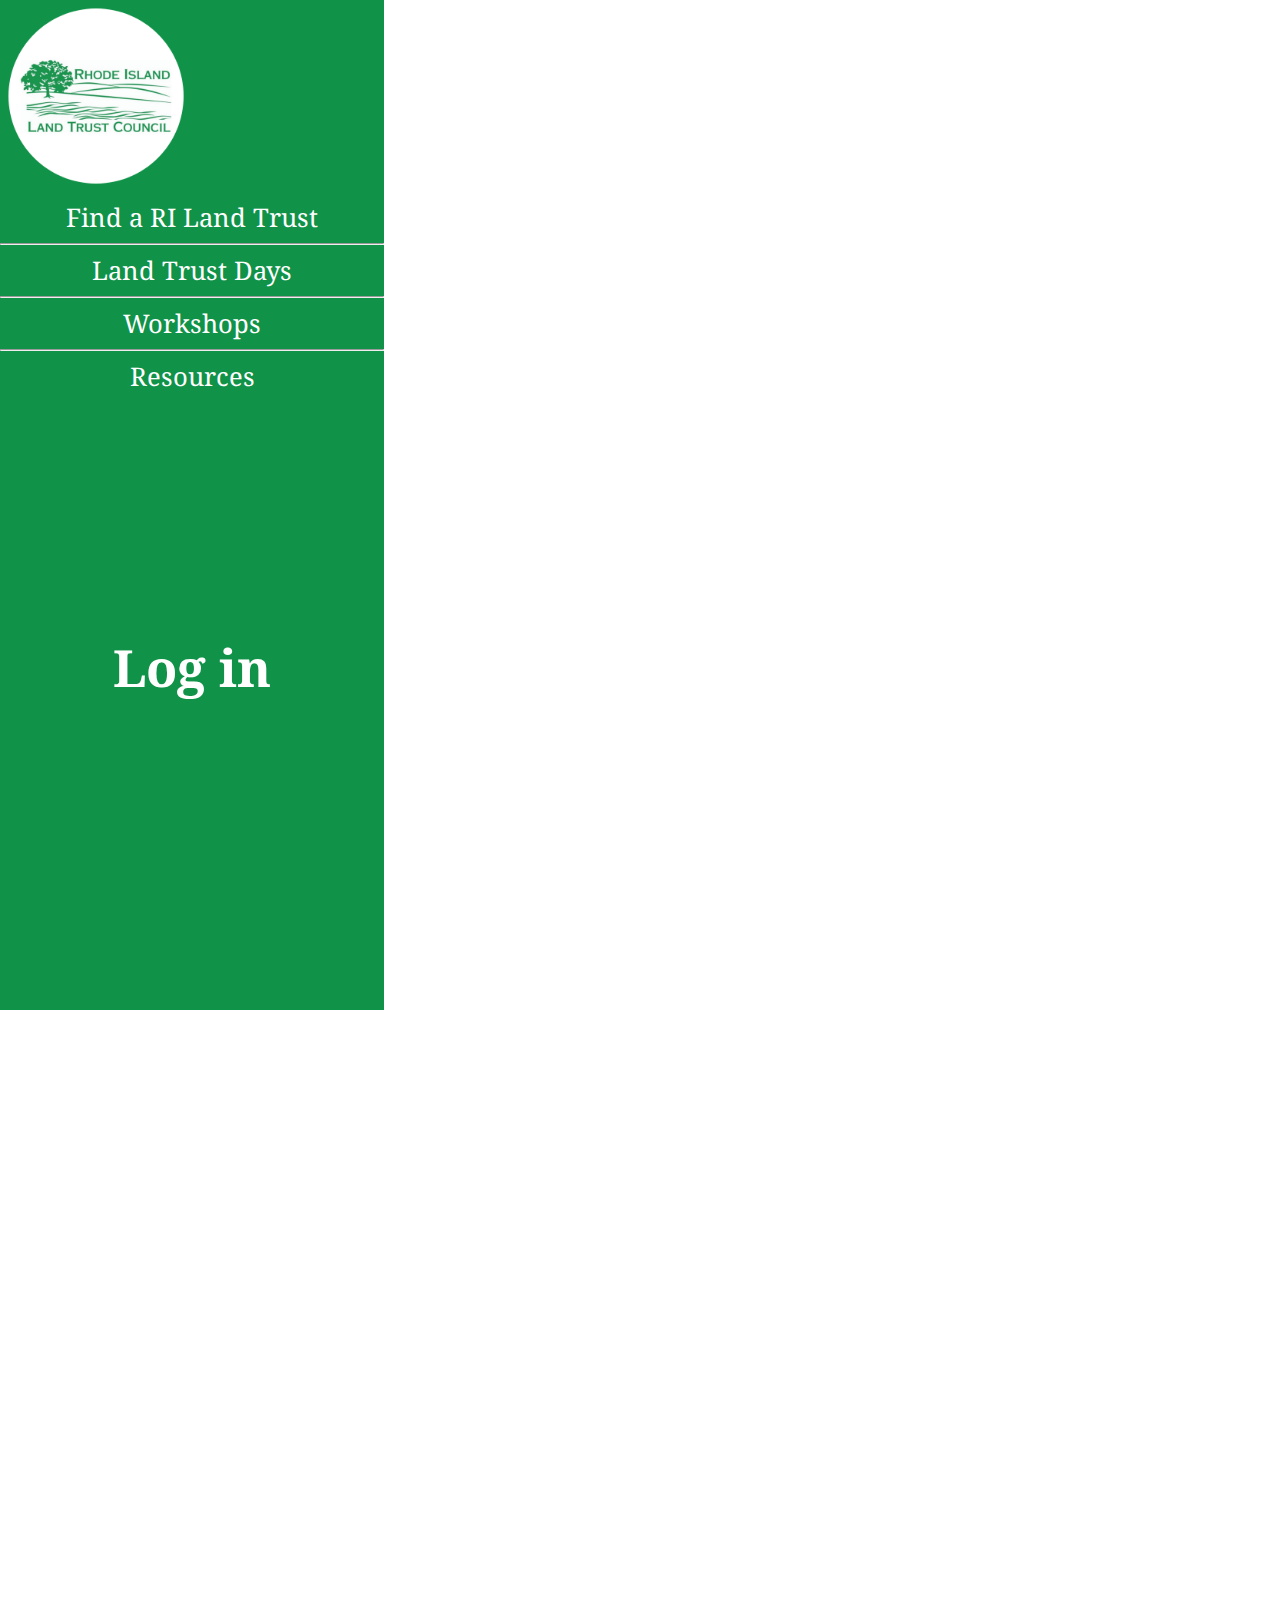
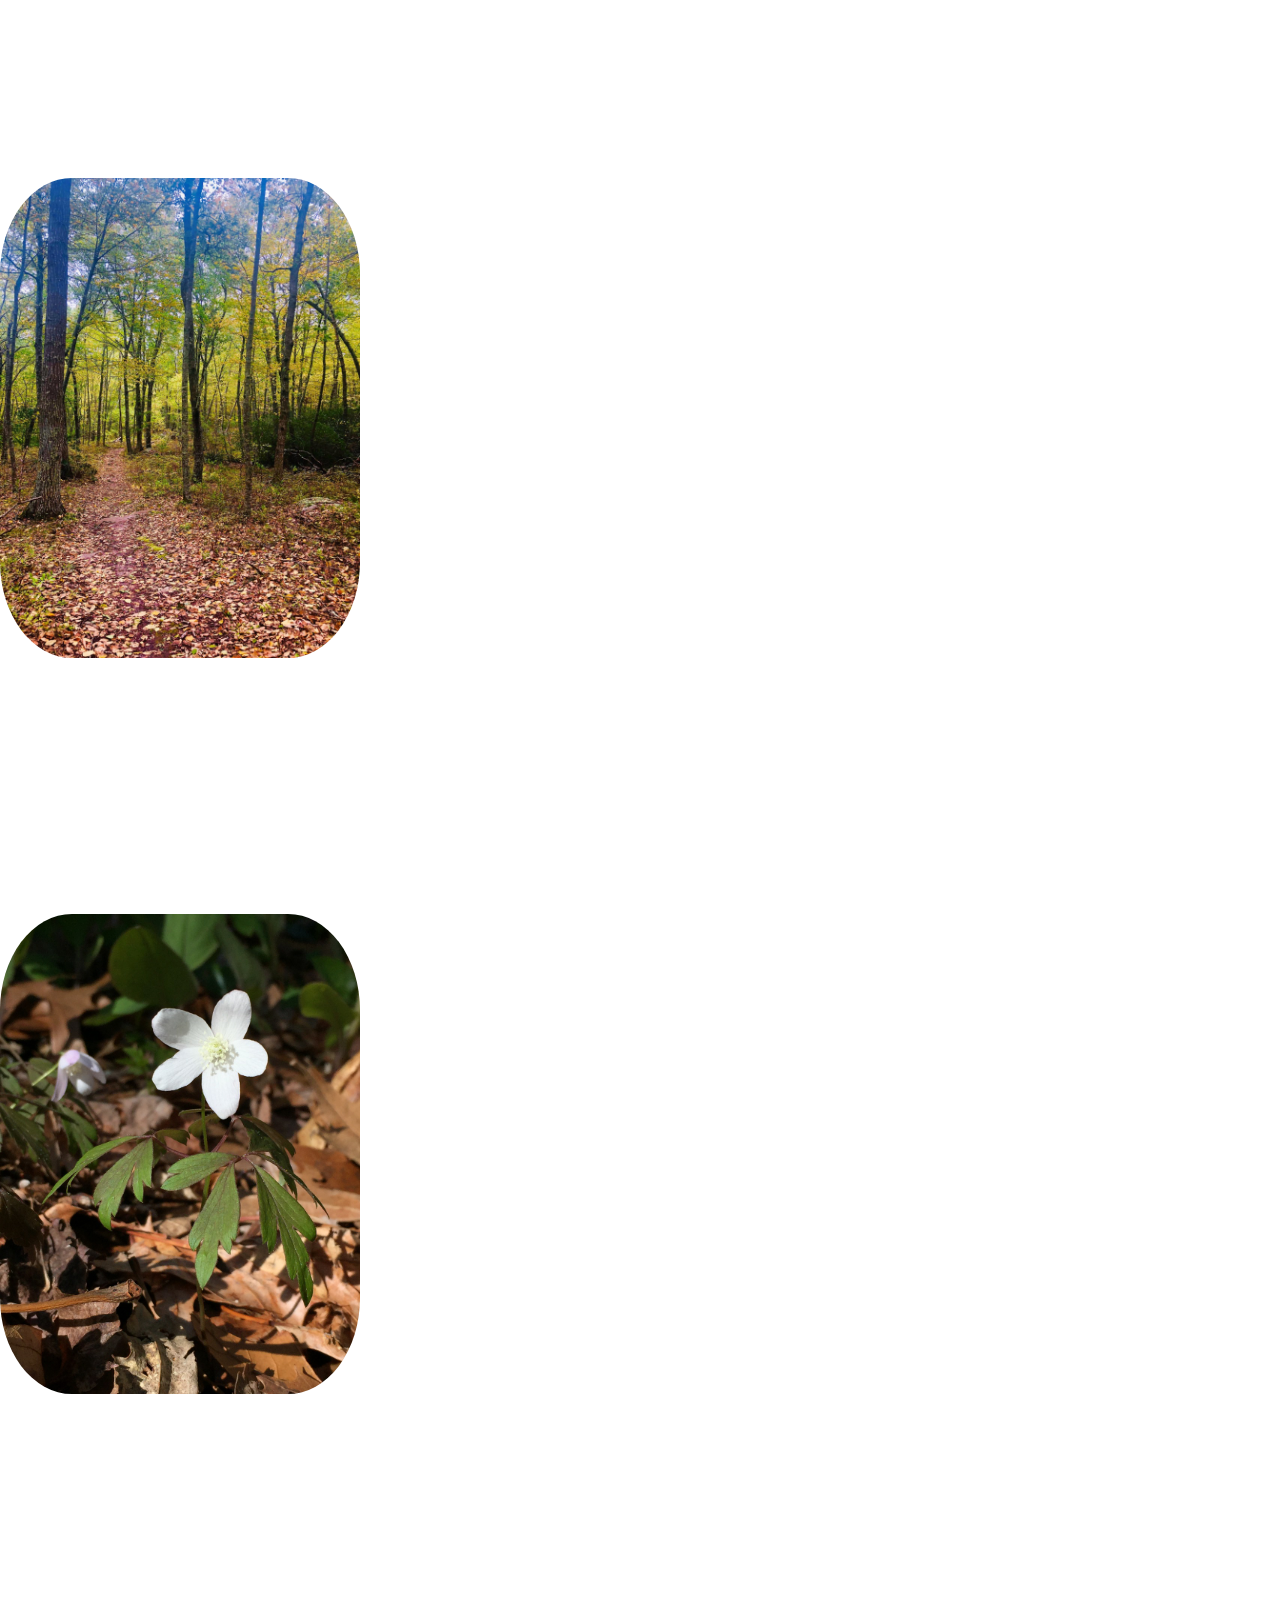
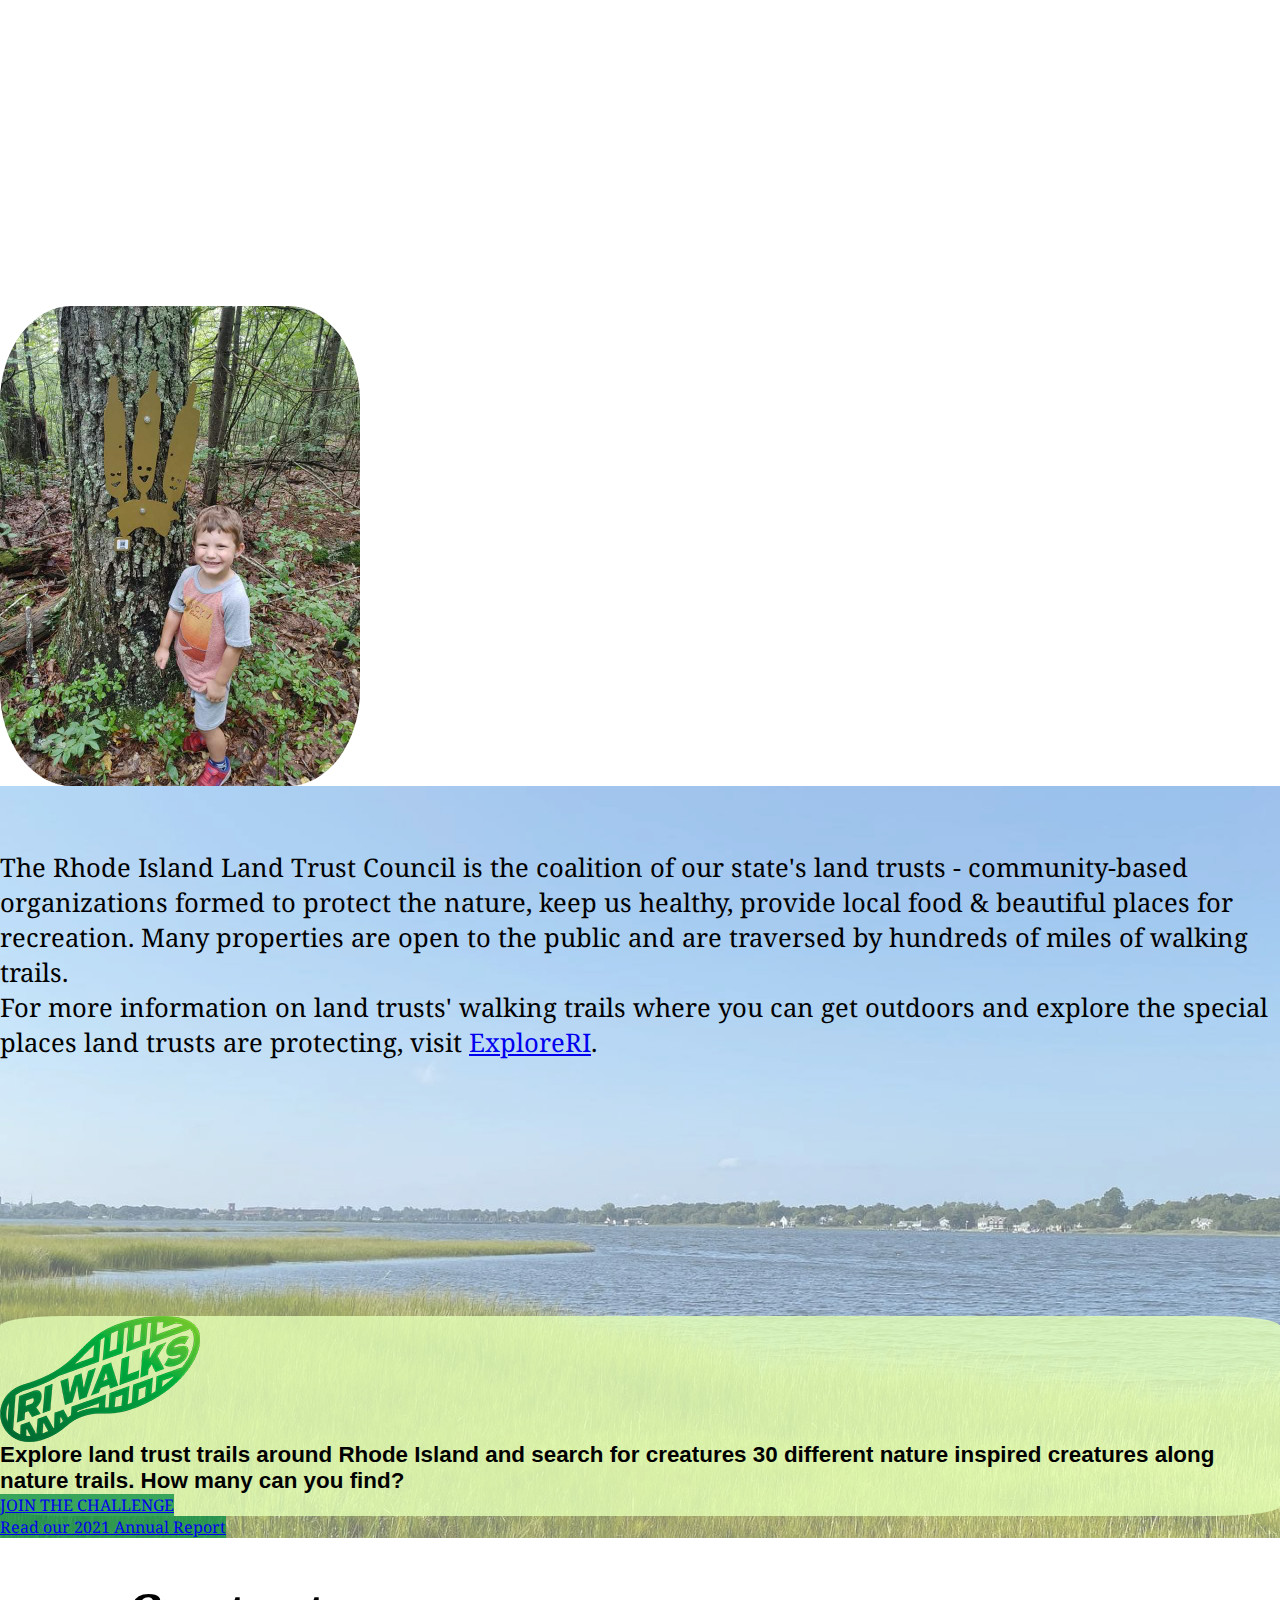
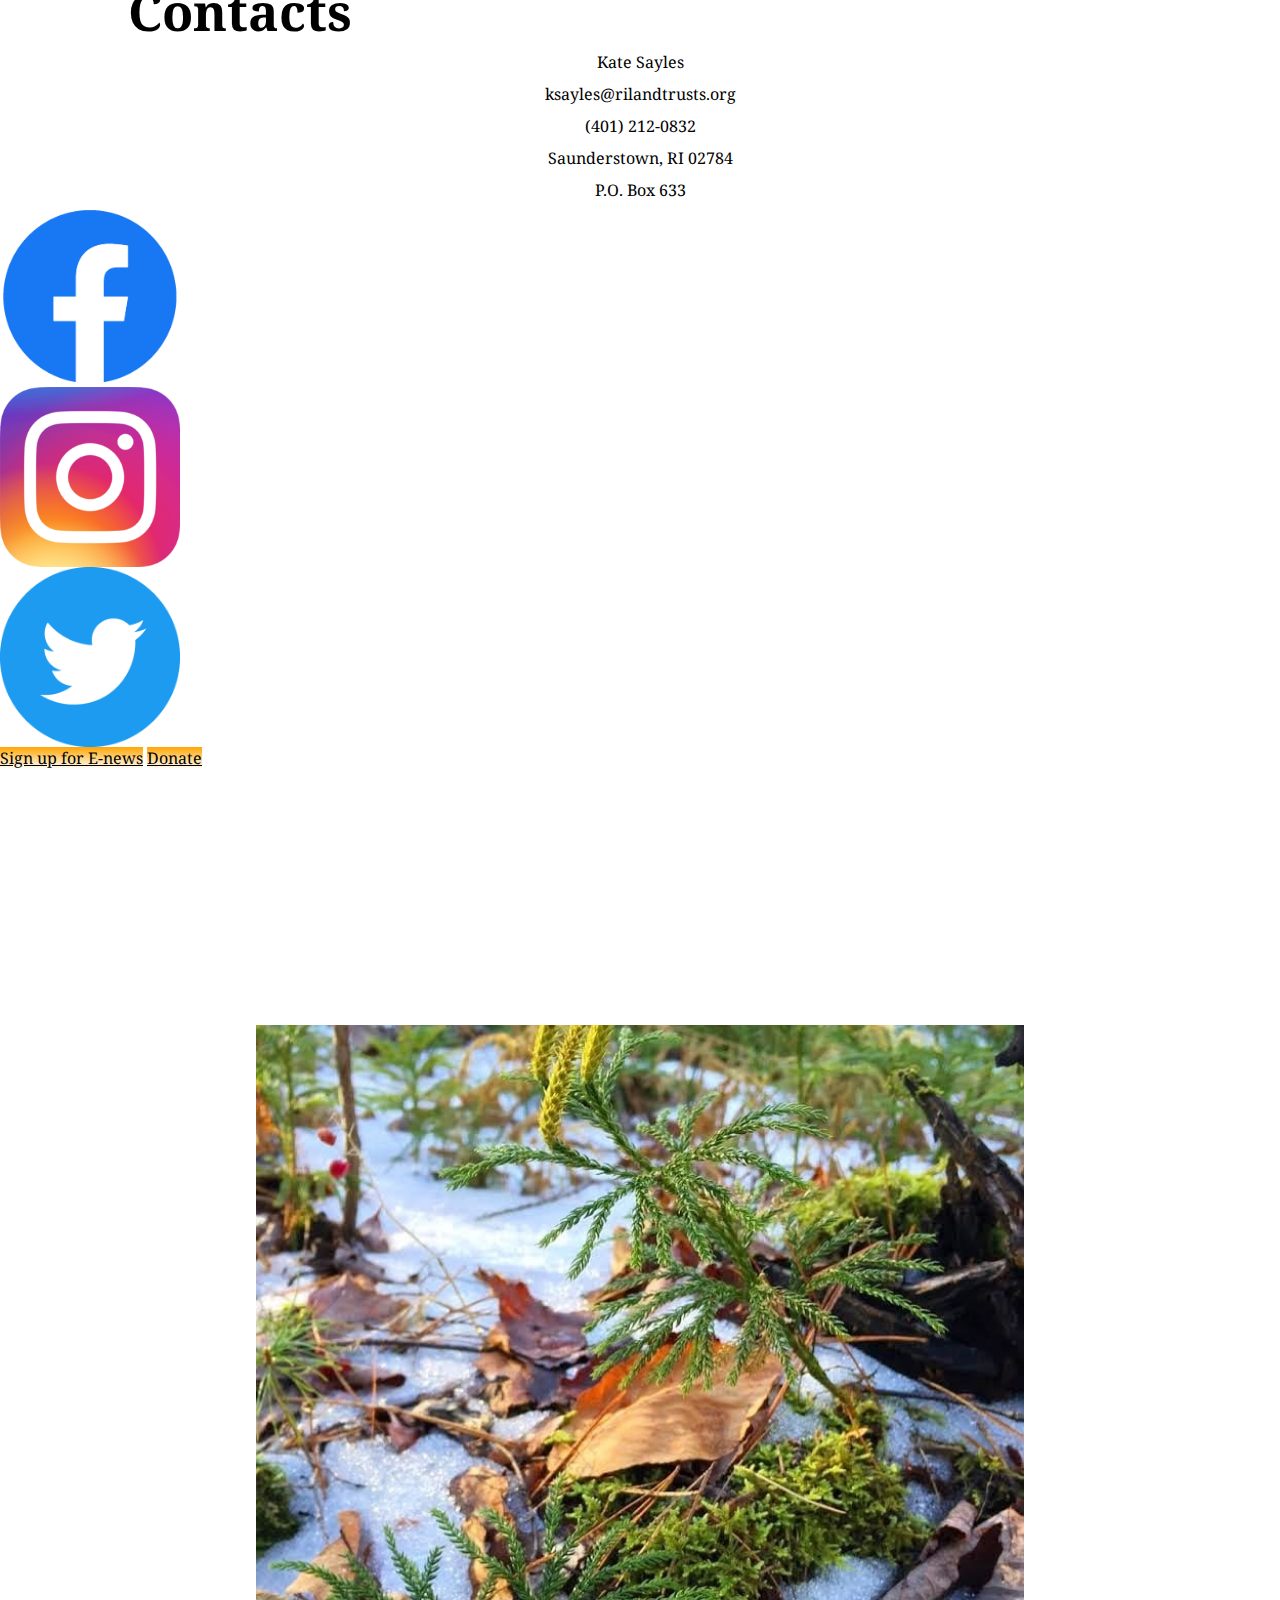
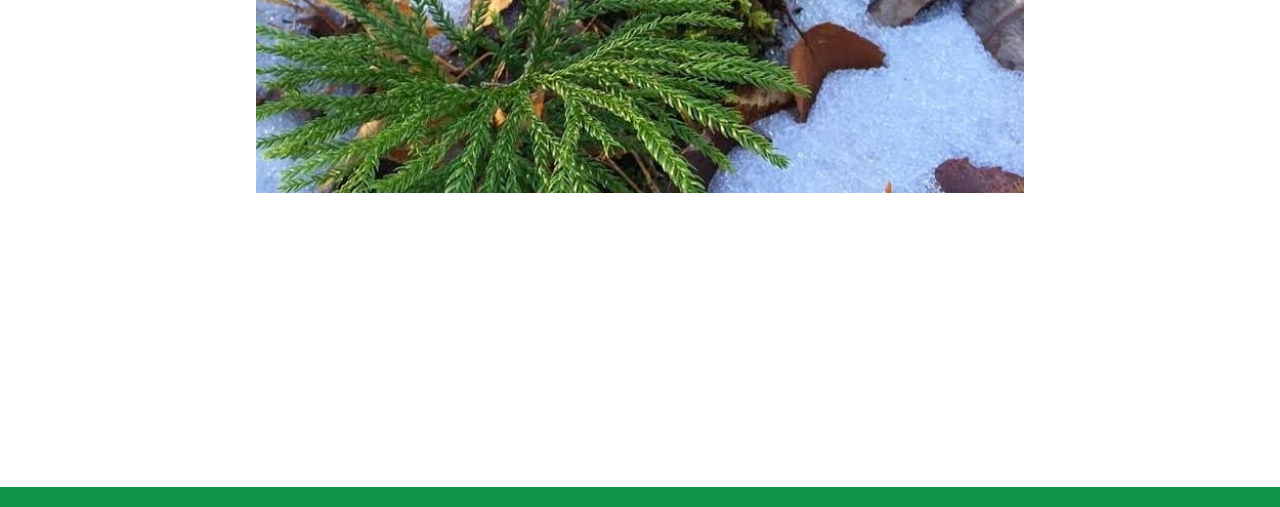
<file: index.html>
<!doctype html>
<html lang="en">

<head>
    <meta charset="utf-8">
    <meta name="viewport" content="width=device-width, initial-scale=1">
    <link href="https://cdn.jsdelivr.net/npm/bootstrap@5.2.2/dist/css/bootstrap.min.css" rel="stylesheet"
        integrity="sha384-Zenh87qX5JnK2Jl0vWa8Ck2rdkQ2Bzep5IDxbcnCeuOxjzrPF/et3URy9Bv1WTRi" crossorigin="anonymous">
    <link rel="stylesheet" href="redesign.css">
    <link rel="preconnect" href="https://fonts.googleapis.com">
    <link rel="preconnect" href="https://fonts.gstatic.com" crossorigin>
    <link href="https://fonts.googleapis.com/css2?family=Noto+Serif:wght@700&display=swap" rel="stylesheet">
    <style>
        @import url('http://fonts.cdnfonts.com/css/gabriola');
    </style>
    <title>Rhode Island Land Trust Council</title>
</head>

<body>

    <div id="top" class="container-fluid">
        <div class="row align-items-start">
            <div class="nav-bar col-3">
                <a class="navbar-brand my-5" href="#">
                    <img src="images/logo.png" alt="Rhode Island Land Trust Council Logo" width="50%" height="50%"
                        class="mx-auto py-5">
                </a>
                <ul>
                    <li><a href="https://rilandtrusts.org/landTrusts.htm">Find a RI Land Trust</a></li>
                    <hr>
                    <li><a href="https://www.rilandtrusts.org/landtrustdays/">Land Trust Days</a></li>
                    <hr>
                    <li><a href="https://rilandtrusts.org/workshops.htm">Workshops</a></li>
                    <hr>
                    <li><a href="https://rilandtrusts.org/library.php">Resources</a></li>
                </ul>
                <h3 class="login">
                
                <a  href="https://rilandtrusts.org/login/">Log in</a>
                </h3>
            </div>
            <div class="col">
                <div class="row justify-content-between">
                    <div class="col">
                        <img src="images/trees.jpg" class="title_img_1">
                    </div>
                    <div class="col">
                        <img src="images/flower.jpg" class="title_img_2">
                    </div>
                    <div class="col">
                        <img src="images/kid.jpg" class="title_img_3">
                    </div>
                </div>
            </div>
        </div>
    </div>

    <div id="information" class="container-fluid">
        <div class="row align-items-start justify-content-center">
            <div class="col-md-5 col-lg-4 px-3 main_para">
                <p class="pb-2">The Rhode Island Land Trust Council is the coalition of our state's
                    land trusts - community-based
                    organizations formed to protect the nature, keep us healthy, provide local food & beautiful
                    places
                    for
                    recreation. Many properties are open to the public and are traversed by hundreds of miles of
                    walking
                    trails.
                </p>
                <p>For more information on land trusts' walking trails where you can get outdoors and explore the
                    special places land trusts are protecting, visit <a href="https://exploreri.org/">ExploreRI</a>.
                </p>
            </div>
            <div class="col-md-5 col-lg-4 py-2 px-3 ri_walks">
                <div class="blokk mx-auto">
                    <img class="p-3 mx-auto" src="images/RI-WALKS-logo-full-color.png" alt="RI walks logo">
                    <p class="p-4" style="font-family: 'Gabriola', sans-serif; font-size:140%; font-weight: bold;">
                        Explore land trust trails around Rhode Island and search for creatures
                        30 different nature inspired creatures along nature trails. How many can you find?
                    </p>
                    <div class="d-grid container px-5 pb-5">
                        <a type="button" class="btn btn-primary g_btn" href="https://www.riwalks.org/challenge.php">JOIN THE CHALLENGE</a>
                    </div>


                </div>
                <div class="d-grid container p-5">
                    <a type="button" class="btn btn-primary g_btn" href="https://rilandtrusts.org/documents/RILTC-2021-Annual-Report.pdf">Read our 2021 Annual Report</a>
                </div>
            </div>


        </div>
    </div>
    <div id="contacts" class="container">
        <h2 id="contacts_title">Contacts</h2>
        <div class="container">
            <div class="row align-items-start justify-content-center">
                <div class="col-md-5 col-lg-4">
                    <ul id="contacts_info">
                        <li>Kate Sayles</li>
                        <li>ksayles@rilandtrusts.org</li>
                        <li>(401) 212-0832</li>
                        <li>Saunderstown, RI 02784</li>
                        <li>P.O. Box 633</li>
                    </ul>
                    <div class="row justify-content-between py-3 px-3 mx-auto" id="social_media">
                        <div class="col">
                            <a href="https://www.facebook.com/RILandTrusts/"><img
                                    class="img-fluid justify-content-center" src="images/f_logo_RGB-Blue_100.png"
                                    alt="Facebook"></a>
                        </div>
                        <div class="col">
                            <a href="https://www.facebook.com/RILandTrusts/"><img src="images/Instagram_icon.png"
                                    class="img-fluid justify-content-center" alt="Facebook"></a>
                        </div>
                        <div class="col">
                            <a href="https://twitter.com/rilandtrusts"><img src="images/Twitter-blue.png"
                                    class="img-fluid justify-content-center"></a>
                        </div>
                    </div>
                    <div class="d-grid gap-2 col mx-auto pb-2">
                        <a href="https://rilandtrusts.us12.list-manage.com/subscribe?u=03439dce1286e07b1d8f4387f&amp;id=68c6202004"
                            type="button" class="btn btn-secondary o_button mx-auto">Sign up for E-news</a>
                        <a href="https://rilandtrusts.org/donate.php" type="button"
                            class="btn btn-lg  btn-secondary o_button mx-auto">Donate</a>
                    </div>
                </div>
                <div class="col-md-5 col-lg-4">
                    <div class="winter">
                        <img src="images/winter.jpg" class="mx-auto my-auto winter-img">
                    </div>
                </div>
            </div>
        </div>
    </div>


    <div id="bottom" class="pd-2">
    </div>
</body>

</html>
</file>
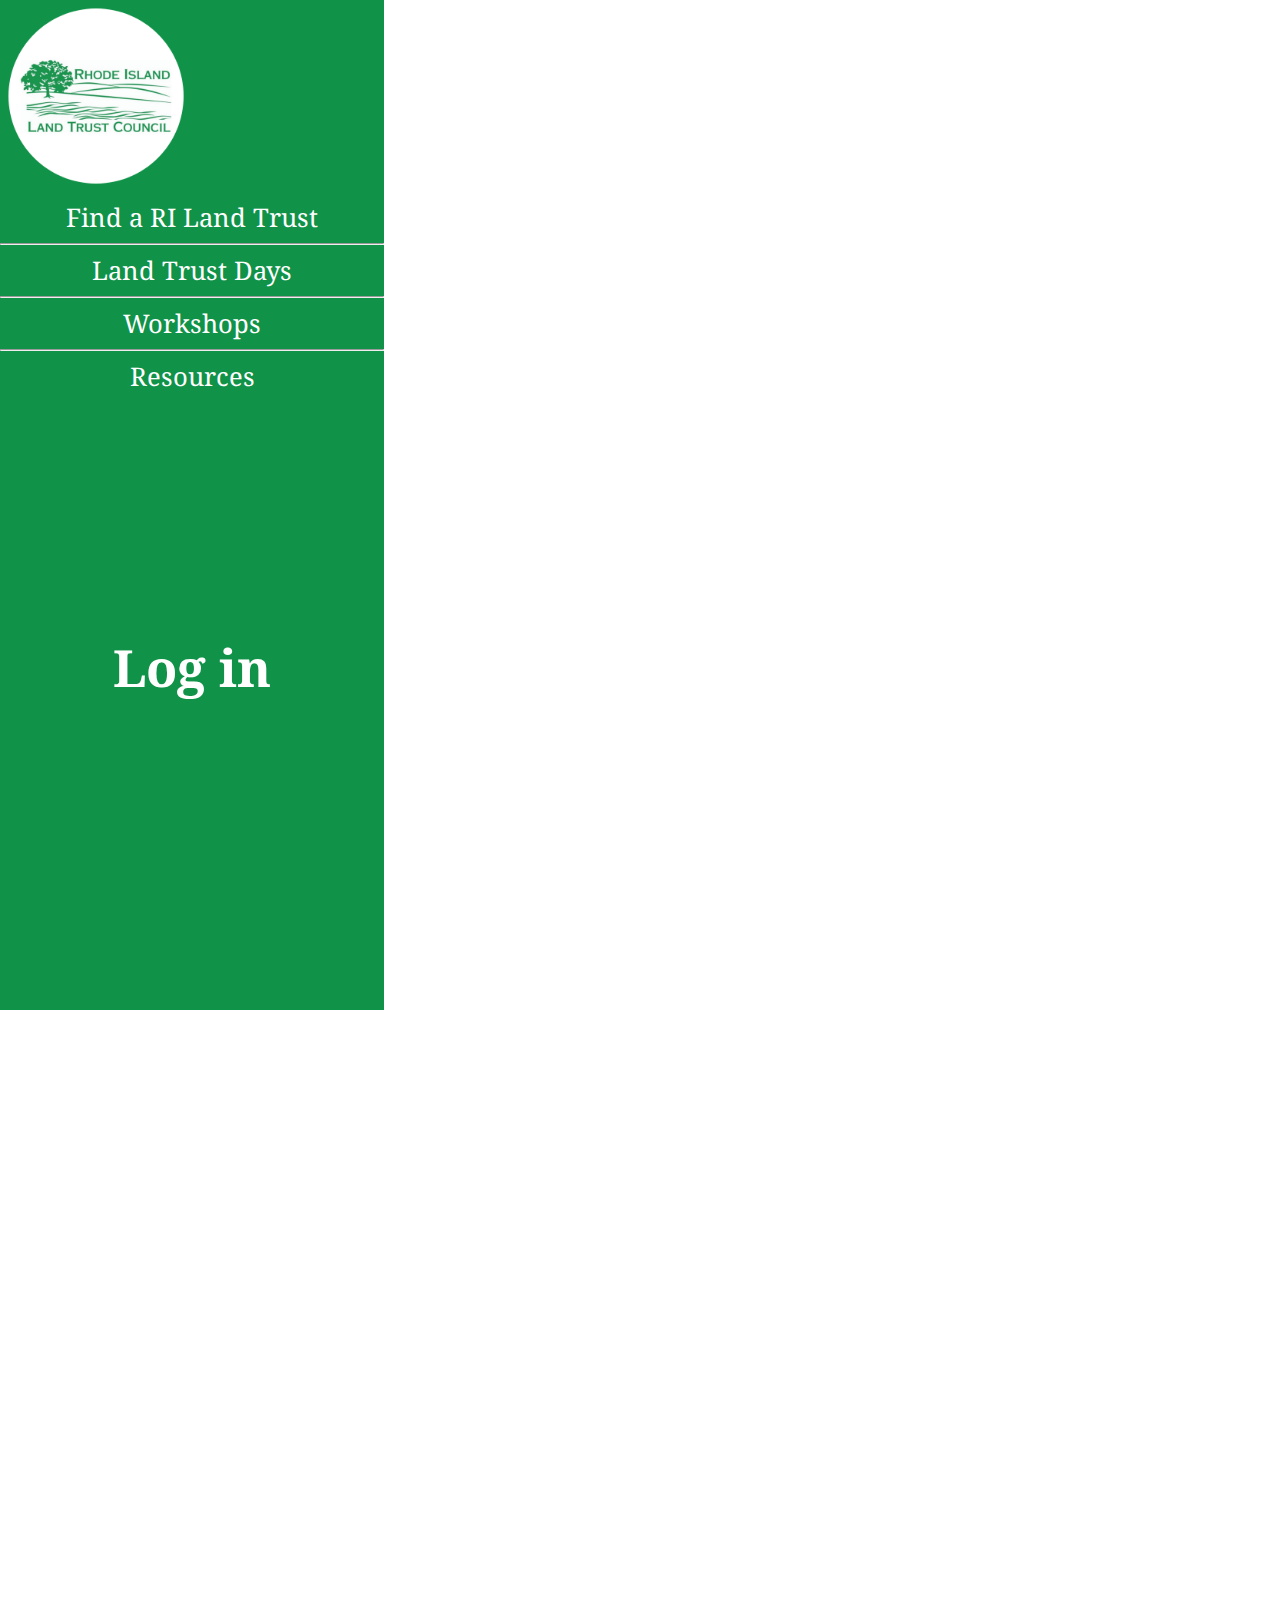
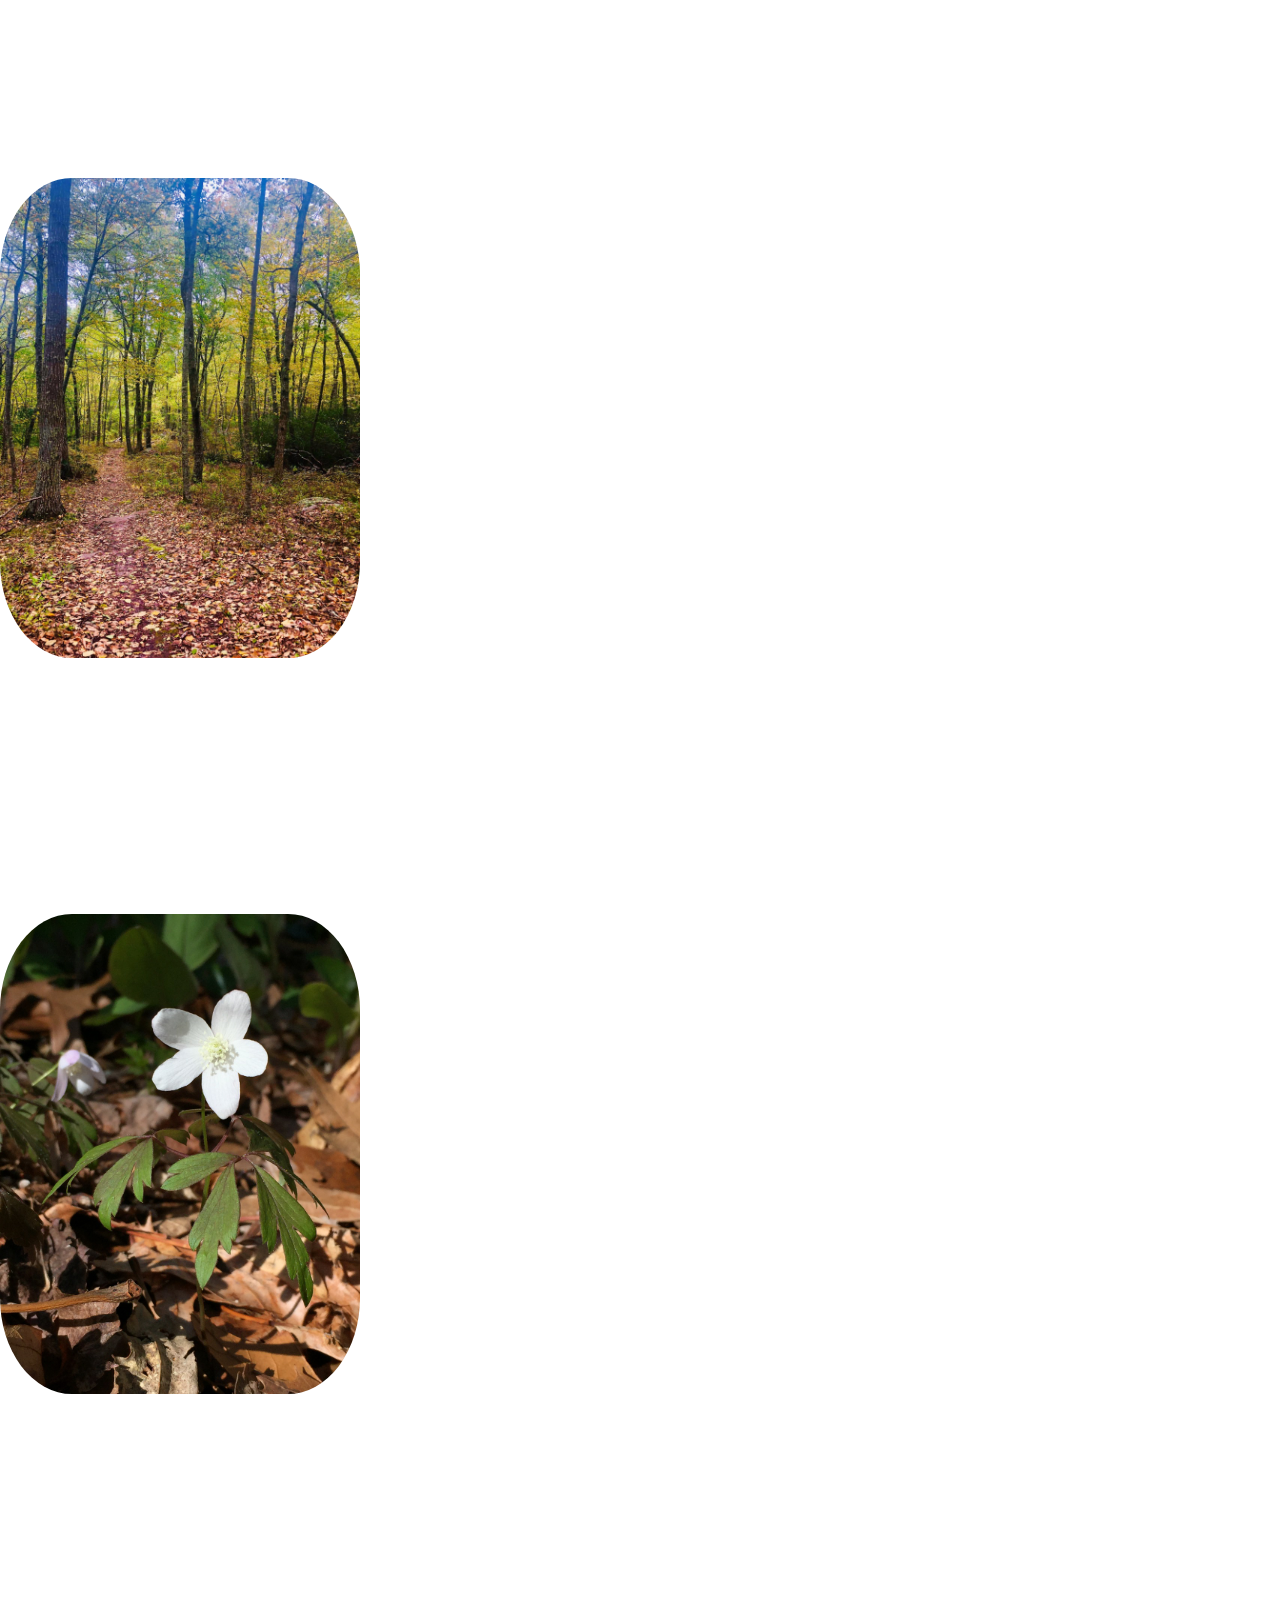
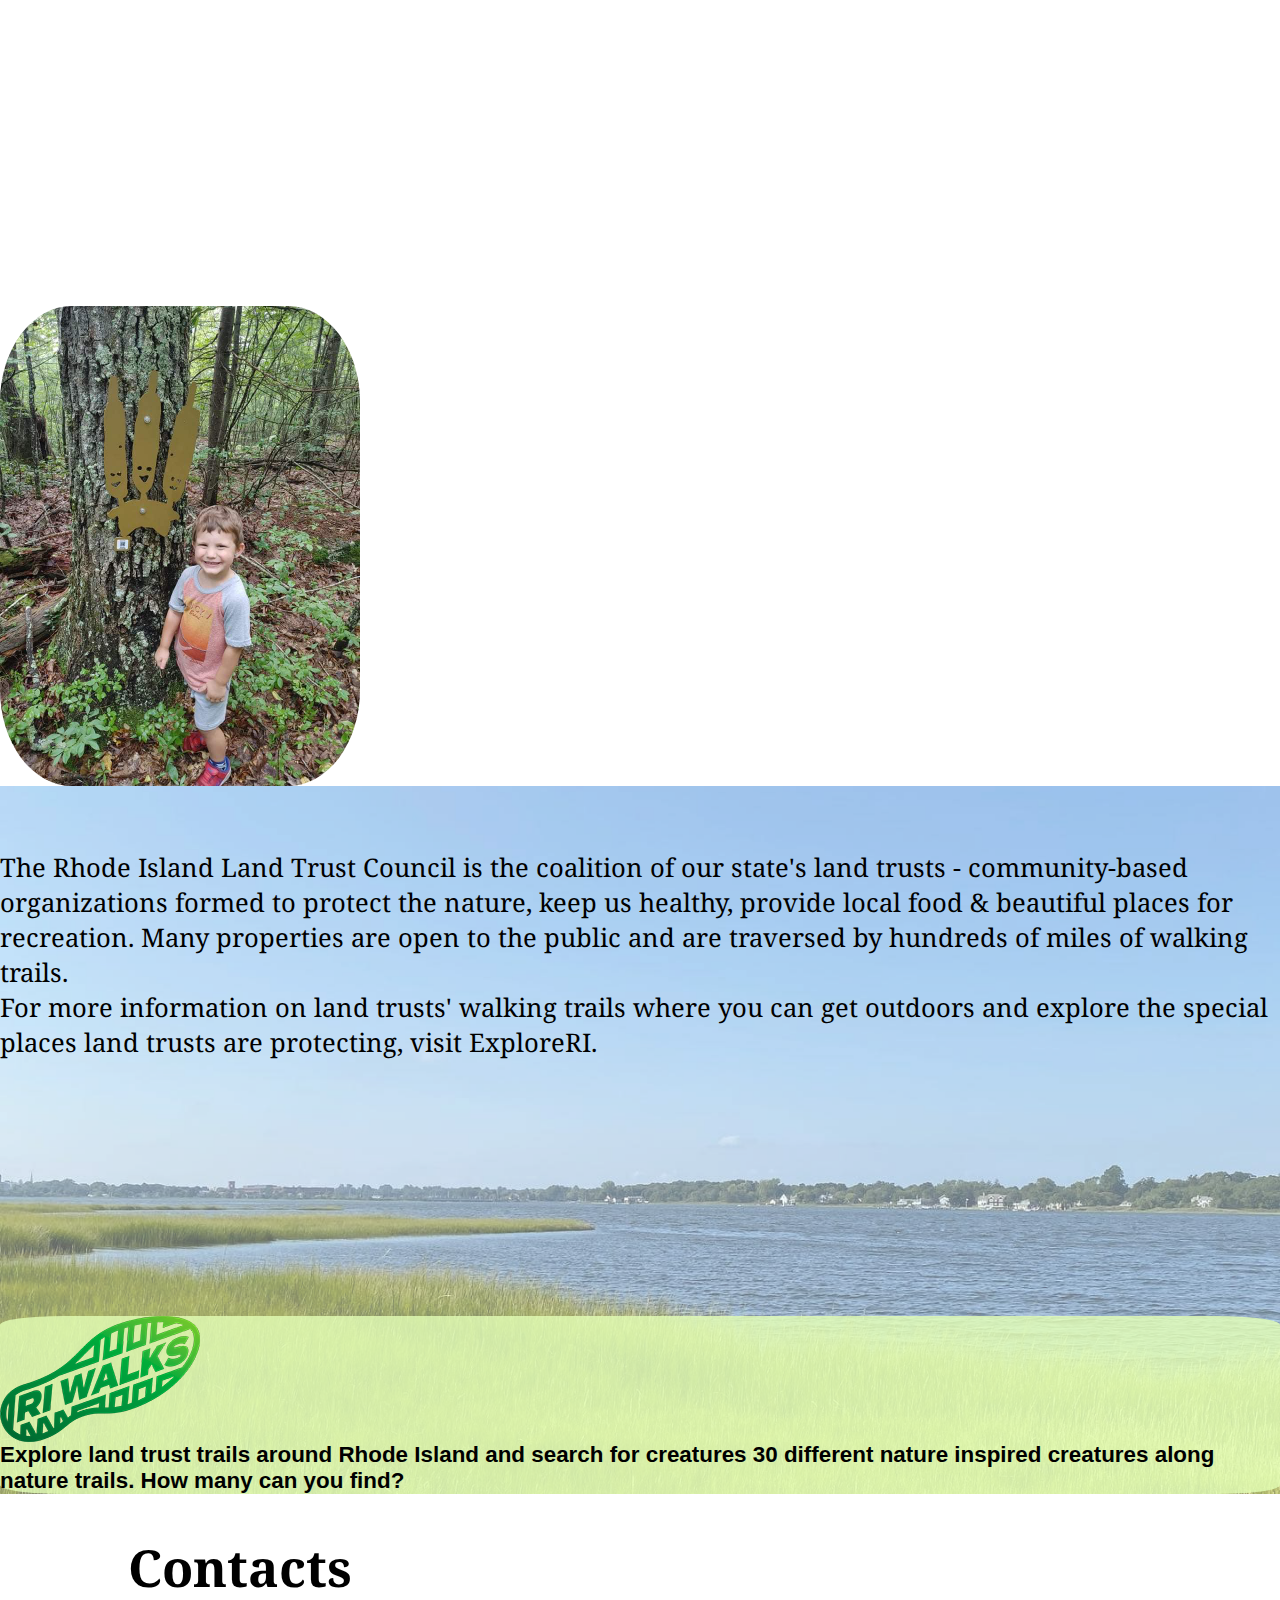
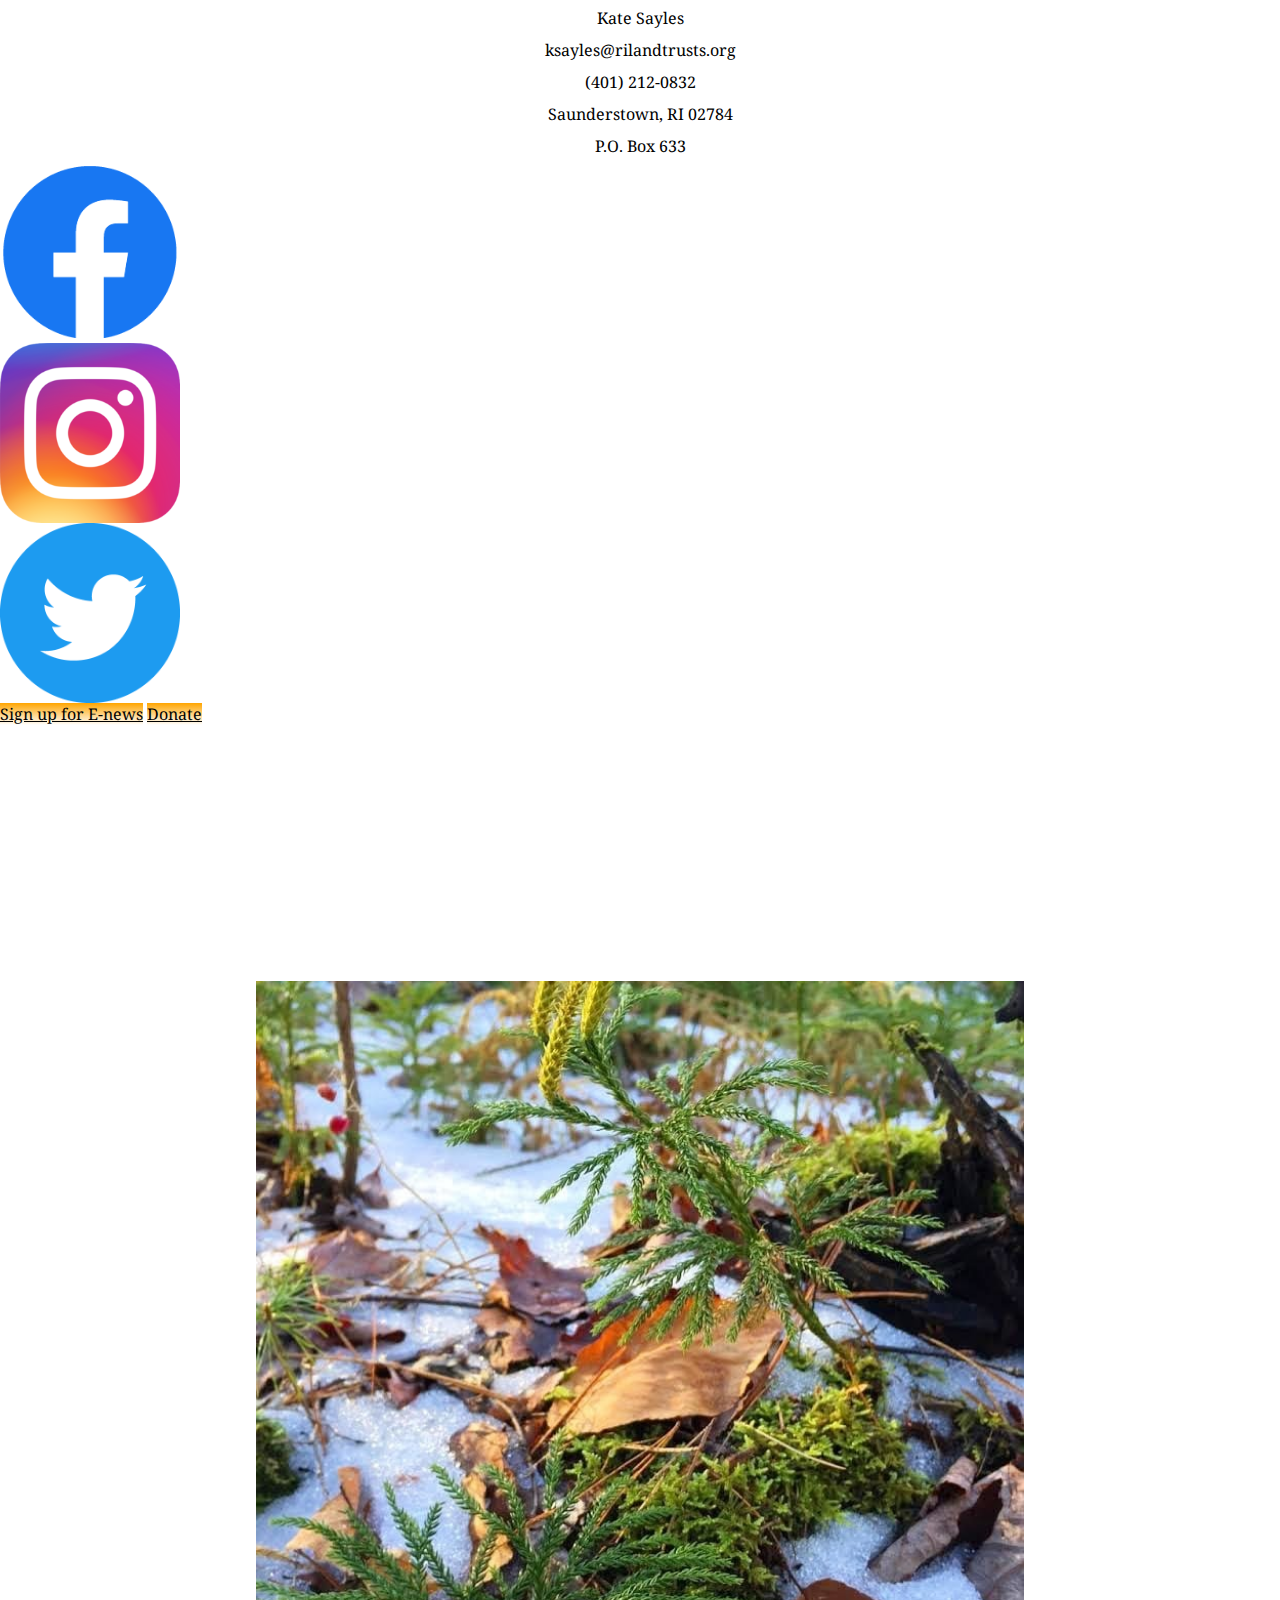
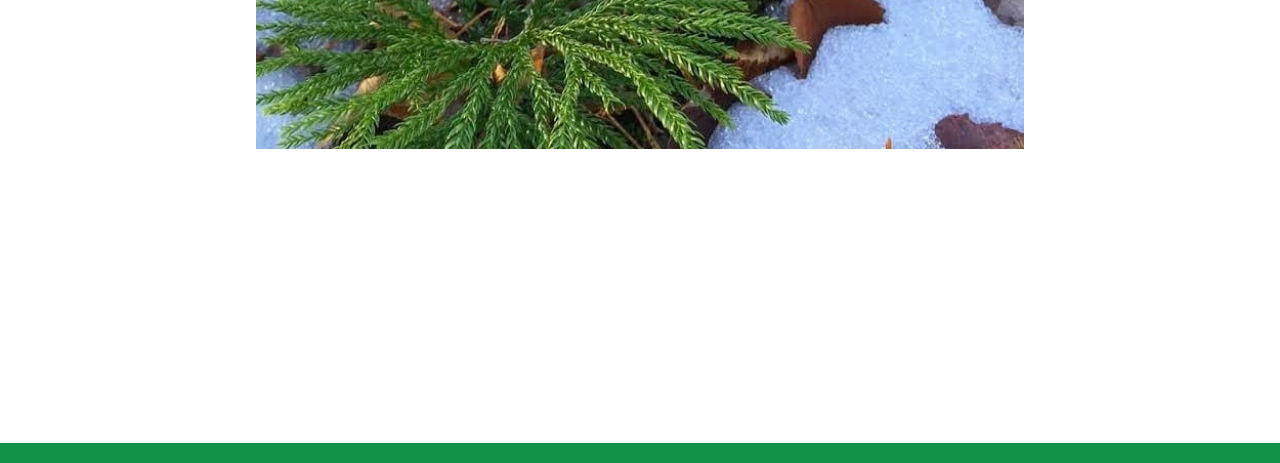
<file: redesign.html>
<!doctype html>
<html lang="en">

<head>
    <meta charset="utf-8">
    <meta name="viewport" content="width=device-width, initial-scale=1">
    <link href="https://cdn.jsdelivr.net/npm/bootstrap@5.2.2/dist/css/bootstrap.min.css" rel="stylesheet"
        integrity="sha384-Zenh87qX5JnK2Jl0vWa8Ck2rdkQ2Bzep5IDxbcnCeuOxjzrPF/et3URy9Bv1WTRi" crossorigin="anonymous">
    <link rel="stylesheet" href="redesign.css">
    <link rel="preconnect" href="https://fonts.googleapis.com">
    <link rel="preconnect" href="https://fonts.gstatic.com" crossorigin>
    <link href="https://fonts.googleapis.com/css2?family=Noto+Serif:wght@700&display=swap" rel="stylesheet">
    <style>
        @import url('http://fonts.cdnfonts.com/css/gabriola');
    </style>
    <title>Rhode Island Land Trust Council</title>
</head>

<body>

    <div id="top" class="container-fluid">
        <div class="row align-items-start">
            <div class="nav-bar col-3">
                <a class="navbar-brand my-5" href="#">
                    <img src="images/logo.png" alt="Rhode Island Land Trust Council Logo" width="50%" height="50%"
                        class="mx-auto py-5">
                </a>
                <ul>
                    <li><a href="https://rilandtrusts.org/landTrusts.htm">Find a RI Land Trust</a></li>
                    <hr>
                    <li><a href="https://www.rilandtrusts.org/landtrustdays/">Land Trust Days</a></li>
                    <hr>
                    <li><a href="https://rilandtrusts.org/workshops.htm">Workshops</a></li>
                    <hr>
                    <li><a href="https://rilandtrusts.org/library.php">Resources</a></li>
                </ul>
                <h3 class="login" href="#">
                    Log in
                </h3>
            </div>

            <div class="col">
                <div class="row justify-content-between">
                    <div class="col">
                        <img src="images/trees.jpg" class="title_img_1">
                    </div>
                    <div class="col">
                        <img src="images/flower.jpg" class="title_img_2">
                    </div>
                    <div class="col">
                        <img src="images/kid.jpg" class="title_img_3">
                    </div>
                </div>
            </div>
        </div>
    </div>
    <div id="information" class="container-fluid">
        <div class="row align-items-start justify-content-center">
            <div class="col-md-5 col-lg-4 px-3 main_para">
                <p class="pb-2">The Rhode Island Land Trust Council is the coalition of our state's
                    land trusts - community-based
                    organizations formed to protect the nature, keep us healthy, provide local food & beautiful
                    places
                    for
                    recreation. Many properties are open to the public and are traversed by hundreds of miles of
                    walking
                    trails.
                </p>
                <p>For more information on land trusts' walking trails where you can get outdoors and explore the
                    special places land trusts are protecting, visit ExploreRI.
                </p>
            </div>
            <div class="col-md-5 col-lg-4 py-2 px-3 ri_walks">
                <div class="blokk mx-auto">
                    <img class="p-3 mx-auto" src="images/RI-WALKS-logo-full-color.png" alt="RI walks logo">
                    <p class="p-4" style="font-family: 'Gabriola', sans-serif; font-size:140%; font-weight: bold;">
                        Explore land trust trails around Rhode Island and search for creatures
                        30 different nature inspired creatures along nature trails. How many can you find?
                    </p>


                </div>
                <div>

                </div>
            </div>


        </div>
    </div>
    <div id="contacts" class="container">
        <h2 id="contacts_title">Contacts</h2>
        <div class="container">
            <div class="row align-items-start justify-content-center">
                <div class="col-md-5 col-lg-4">
                    <ul id="contacts_info">
                        <li>Kate Sayles</li>
                        <li>ksayles@rilandtrusts.org</li>
                        <li>(401) 212-0832</li>
                        <li>Saunderstown, RI 02784</li>
                        <li>P.O. Box 633</li>
                    </ul>
                    <div class="row justify-content-between py-3 px-3 mx-auto" id="social_media">
                        <div class="col">
                            <a href="https://www.facebook.com/RILandTrusts/"><img
                                    class="img-fluid justify-content-center" src="images/f_logo_RGB-Blue_100.png"
                                    alt="Facebook"></a>
                        </div>
                        <div class="col">
                            <a href="https://www.facebook.com/RILandTrusts/"><img src="images/Instagram_icon.png"
                                    class="img-fluid justify-content-center" alt="Facebook"></a>
                        </div>
                        <div class="col">
                            <a href="https://twitter.com/rilandtrusts"><img src="images/Twitter-blue.png"
                                    class="img-fluid justify-content-center"></a>
                        </div>
                    </div>
                    <div class="d-grid gap-2 col mx-auto pb-2">
                        <a href="https://rilandtrusts.us12.list-manage.com/subscribe?u=03439dce1286e07b1d8f4387f&amp;id=68c6202004"
                            type="button" class="btn btn-secondary o_button mx-auto">Sign up for E-news</a>
                        <a href="https://rilandtrusts.org/donate.php" type="button"
                            class="btn btn-secondary o_button mx-auto">Donate</a>
                    </div>
                </div>
                <div class="col-md-5 col-lg-4">
                    <div class="winter">
                        <img src="images/winter.jpg" class="mx-auto my-auto winter-img">
                    </div>
                </div>
            </div>
        </div>
    </div>


    <div id="bottom" class="pd-2">
    </div>
</body>

</html>
<!-- Remember to cite original images -->
</file>
<file: redesign.css>
*,
*::before,
*::after {
    box-sizing: border-box;
}

* {
    margin: 0;
}

img{
    display: block;
    max-width: 100%;
}

body {
    background-color: #ffffff;
    font-family: 'Noto Serif', serif;
}


.nav-bar {
    background-color: #109248;
    width: 30%;
}


h3 {
    text-align: center;
    color: white;
}

.login {
    padding-top: 60%;
    padding-bottom: 80%;
    font-size: 4vw;
}

ul {
    list-style-type: none;
    margin: 0;
    padding: 0;
    text-align: center;
}

li a {
    font-size: 2vw;
    display: block;
    text-decoration: none;
    color: white;
    text-align: center;
    padding-top: 0.5rem;
    padding-bottom: 0.5rem;

}
h3 a{
    text-decoration: none;
    color: white; 
}
#information {
    background-image: url(images/background.png);
    background-size: cover;
    background-repeat: no-repeat;
    background-position: center center;
    height: auto;
}

#contacts {
    margin-top: 3%;
    margin-bottom: 3%;
}

#contacts_info {
    line-height: 2;
    flex-wrap: wrap;
}

#contacts_title {
    margin-left: 10%;
}

#bottom {
    height: 20px;
    background-color: #109248;
}

#social_media {
    width: 180px
}

.winter {
    position: relative
}

.winter::after {
    content: "";
    display: block;
    padding-bottom: 100%;
}

.winter-img {
    position: absolute;
    object-fit: cover;
    width: 100%;
    height: 100%;
    padding: 20%
}

.o_button {
    background-image: linear-gradient(orange, white);
    color: black;
}

.o_button:hover {
    background-image: linear-gradient(orange, white);
    opacity: 80%;
    color: black;
}

.title_img_1 {
    margin-top: 60%;
    border-radius: 20%;
    width: auto;
    height: 30rem;
    object-fit: cover;
}

.title_img_2 {
    margin-top: 20%;
    border-radius: 20%;
    width: auto;
    height: 30rem;
    object-fit: cover;
}

.title_img_3 {
    margin-top: 40%;
    border-radius: 20%;
    width: auto;
    height: 30rem;
    object-fit: cover;
}


.main_para {
    font-size: 2vw;
    padding-top: 5%;
    padding-bottom: 40%;
}

p {
    color: rgb(0, 0, 0);
}

.ri_walks {
    margin-top: -20%;
}

.blokk {
    background-color: #e3ffb6cc;
    border-radius: 5%;
}

.g_btn{
    background-color: #109248cc;
}
.g_btn:hover{
    background-color: #10924860;
}
h2 {
    font-size: 4vw; 
}
</file>
